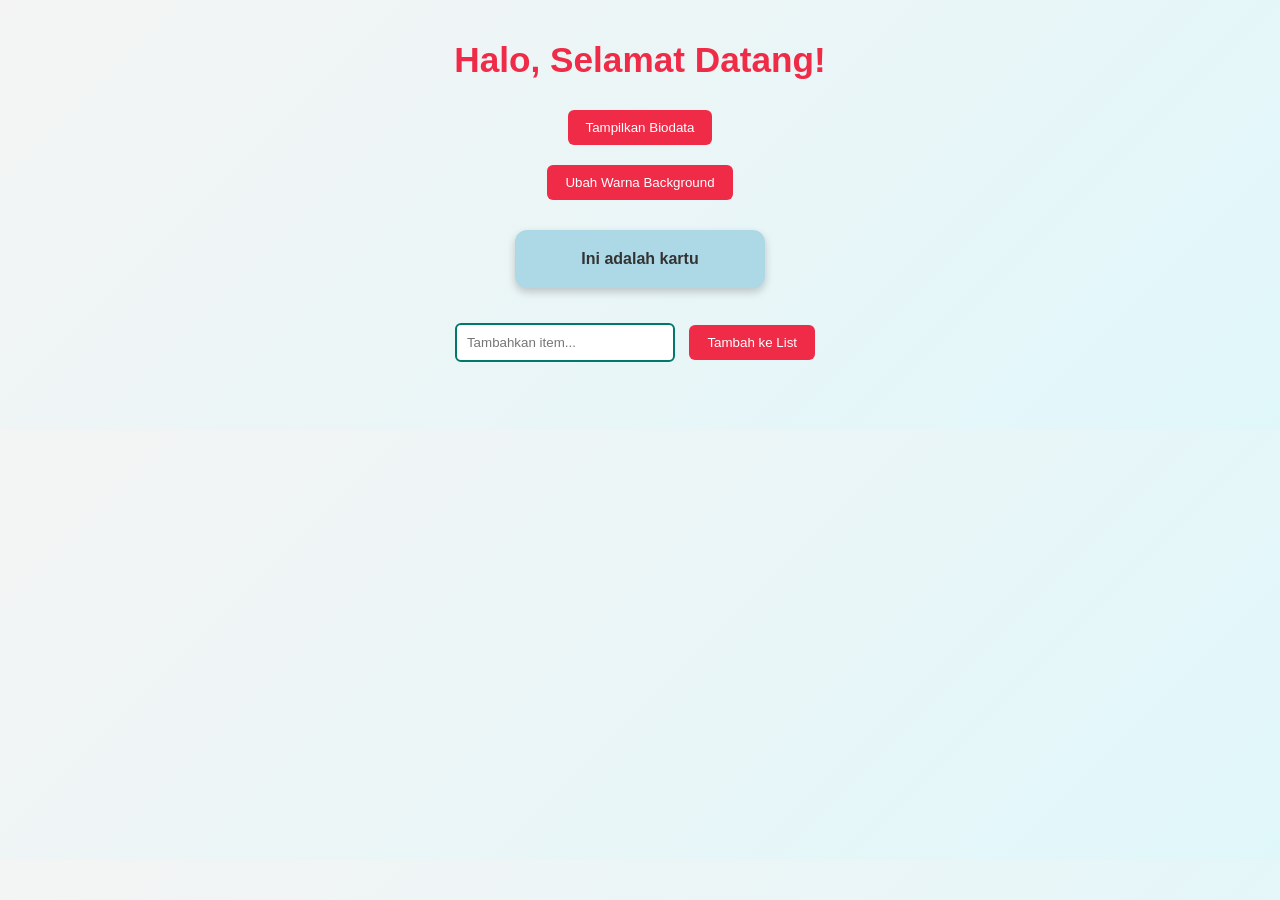
<file: index.html>
<!DOCTYPE html>
<html id="mainPage">
<head>
  <meta charset="UTF-8">
  <title>Tugas Front-End</title>
  <link rel="stylesheet" href="style.css">
</head>
<body>
  <h1>Halo, Selamat Datang!</h1>
  <button id="btnBio">Tampilkan Biodata</button>
  <div id="bio"></div>

  <button id="btnColor">Ubah Warna Background</button>
  <div class="card">Ini adalah kartu</div>

  <input type="text" id="inputText" placeholder="Tambahkan item...">
  <button id="btnAdd">Tambah ke List</button>
  <ul id="list"></ul>

  <script src="script.js"></script>
</body>
</html>
</file>
<file: style.css>
* {
  margin: 0;
  padding: 0;
  box-sizing: border-box;
}

body {
  font-family: 'Segoe UI', Arial, sans-serif;
  background: linear-gradient(135deg, #f4f4f4, #e0f7fa);
  color: #333;
  text-align: center;
  padding: 40px;
}

h1 {
  margin-bottom: 20px;
  color: #f02b48;
  font-size: 2.2rem;
  font-weight: bold;
}

button {
  background-color: #f02b48;
  color: white;
  border: none;
  padding: 10px 18px;
  margin: 10px;
  border-radius: 6px;
  cursor: pointer;
  transition: 0.3s ease;
}

button:hover {
  background-color: #004d40;
  transform: scale(1.05);
}

.card {
  margin: 20px auto;
  padding: 20px;
  width: 250px;
  background-color: lightblue;
  border-radius: 12px;
  box-shadow: 0 4px 8px rgba(0,0,0,0.2);
  font-weight: bold;
}

input[type="text"] {
  padding: 10px;
  width: 220px;
  border: 2px solid #00796b;
  border-radius: 6px;
  outline: none;
  margin-top: 15px;
}

input[type="text"]:focus {
  border-color: #004d40;
}

ul {
  list-style: none;
  margin-top: 20px;
  padding: 0;
}

ul li {
  background: #ffffff;
  margin: 8px auto;
  padding: 10px;
  width: 250px;
  border-radius: 8px;
  box-shadow: 0 2px 6px rgba(0,0,0,0.1);
  display: flex;
  justify-content: space-between;
  align-items: center;
}

ul li button {
  background-color: crimson;
  padding: 5px 10px;
  border-radius: 4px;
  font-size: 0.8rem;
}

ul li button:hover {
  background-color: darkred;
}
</file>
<file: Naufal Arkan Octyandi_2511533005_Tugas 1 Front End/style.css>
* {
  margin: 0;
  padding: 0;
  box-sizing: border-box;
}

body {
  font-family: 'Segoe UI', Arial, sans-serif;
  background: linear-gradient(135deg, #f4f4f4, #e0f7fa);
  color: #333;
  text-align: center;
  padding: 40px;
}

h1 {
  margin-bottom: 20px;
  color: #f02b48;
  font-size: 2.2rem;
  font-weight: bold;
}

button {
  background-color: #f02b48;
  color: white;
  border: none;
  padding: 10px 18px;
  margin: 10px;
  border-radius: 6px;
  cursor: pointer;
  transition: 0.3s ease;
}

button:hover {
  background-color: #004d40;
  transform: scale(1.05);
}

.card {
  margin: 20px auto;
  padding: 20px;
  width: 250px;
  background-color: lightblue;
  border-radius: 12px;
  box-shadow: 0 4px 8px rgba(0,0,0,0.2);
  font-weight: bold;
}

input[type="text"] {
  padding: 10px;
  width: 220px;
  border: 2px solid #00796b;
  border-radius: 6px;
  outline: none;
  margin-top: 15px;
}

input[type="text"]:focus {
  border-color: #004d40;
}

ul {
  list-style: none;
  margin-top: 20px;
  padding: 0;
}

ul li {
  background: #ffffff;
  margin: 8px auto;
  padding: 10px;
  width: 250px;
  border-radius: 8px;
  box-shadow: 0 2px 6px rgba(0,0,0,0.1);
  display: flex;
  justify-content: space-between;
  align-items: center;
}

ul li button {
  background-color: crimson;
  padding: 5px 10px;
  border-radius: 4px;
  font-size: 0.8rem;
}

ul li button:hover {
  background-color: darkred;
}
</file>
